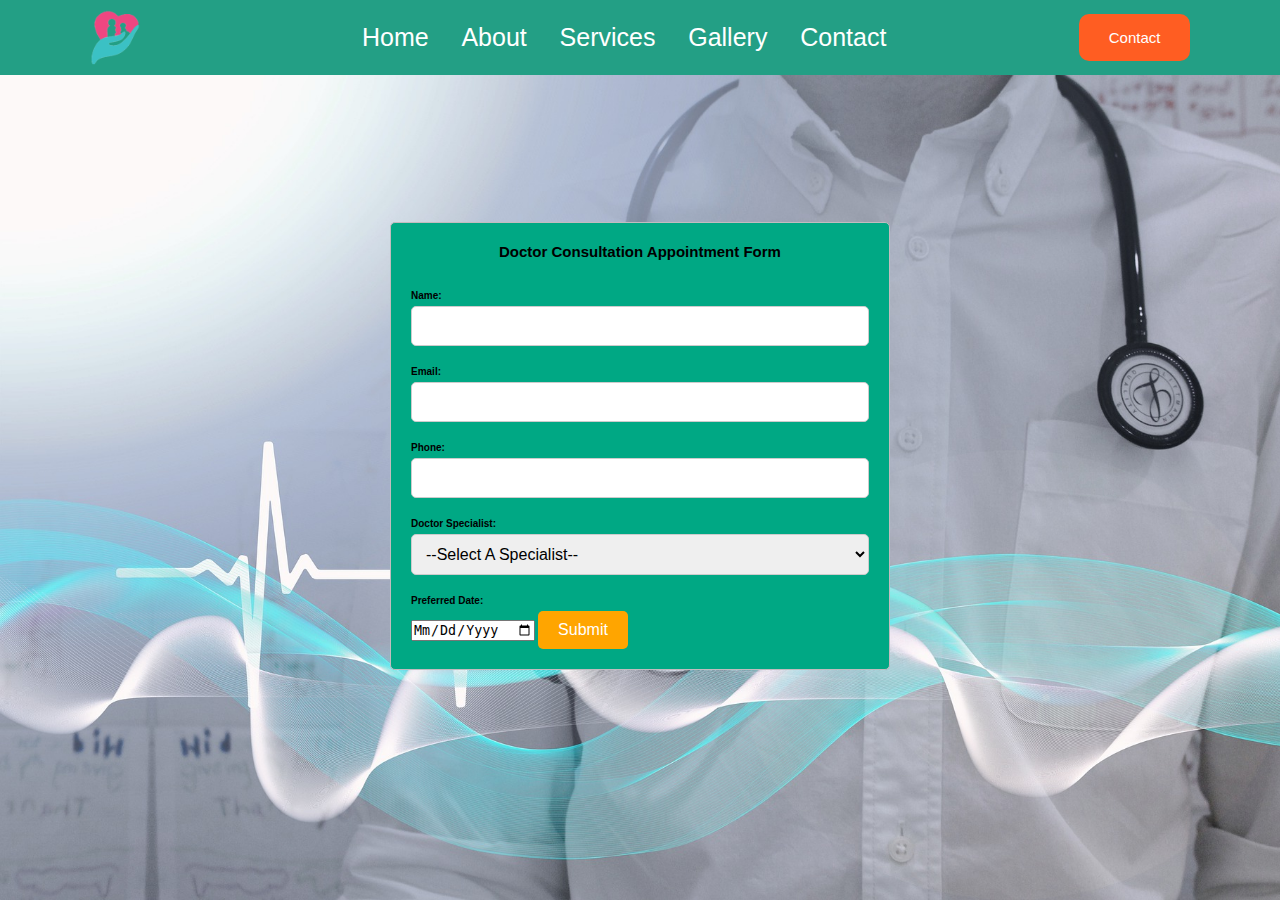
<file: appointment.html>
<!DOCTYPE html>
<html>

<head>
    <title>Medcare.com</title>
    <style>
        /* Styles for form elements */
        :root {
            --mainclr: #239f85;
            --secclr: #ff5d22;
            --third: #DFE4E0;
            --mainafterclr: hsl(167, 81%, 79%);
        }

        * {
            margin: 0;
            padding: 0;
            outline: none;
            box-sizing: border-box;
            transition: .2s;
            text-transform: capitalize;
            text-decoration: none;

        }

        html {
            font-size: 62.5%;
            scroll-behavior: smooth;
            font-family: 'Poppins', sans-serif;

        }
body{
    background: url(images/doctor-g024485840_1920.jpg);
    
    width: 100%;
    height: 100vh;
    background-size: cover;
    background-repeat: no-repeat;
    
    position: relative;
}



        .header {
            padding: 1rem 7%;
            background-color: var(--mainclr);
            display: flex;
            justify-content: space-between;
            align-items: center;
            position: fixed;
            left: 0;
            right: 0;
            z-index: 1000;
        }

        .header #logo {
            width: 50px;
        }



        .navbar a::root {
            --mainclr: #239f85;
            --secclr: #ff5d22;
            --third: #DFE4E0;
            --mainafterclr: hsl(167, 81%, 79%);
        }

        .navbar a {
            color: white;
            font-size: 2.5rem;
            margin-left: 3rem;
            position: relative;

        }

        .navbar a:after {
            content: '';
            background: var(--secclr);
            width: 0;
            height: 3px;
            position: absolute;
            top: 100%;
            left: 0;
            margin-top: 5px;
            transition: .3s;
        }

        .navbar a:hover:after {
            content: '';
            background: var(--secclr);
            width: 100%;
            height: 3px;
            position: absolute;
            top: 100%;
            left: 0;
            margin-top: 5px;
        }

        .icons div {
            font-size: 2rem;
            margin-right: 1rem;
            color: white;
            display: none;
        }

        .icons a {
            color: white;
            background: var(--secclr);
            padding: 1.5rem 3rem;
            font-size: 1.5rem;
            border-radius: 10px;
            transition: .5s;
        }

        .icons a:hover {
            background: transparent;
            border: 1px solid var(--secclr);
        }


        label {
            display: block;
            margin-bottom: 5px;
            font-weight: bold;
        }

        input[type="text"],
        input[type="email"],
        select {
            width: 100%;
            padding: 10px;
            border-radius: 5px;
            border: 1px solid #ccc;
            margin-bottom: 20px;
            box-sizing: border-box;
            font-size: 16px;
        }

        input[type="submit"] {
            background-color: #ffa500;
            color: white;
            padding: 10px 20px;
            border: none;
            border-radius: 5px;
            cursor: pointer;
            font-size: 16px;
        }

        input[type="submit"]:hover {
            background-color: #3e8e41;
        }

        /* Styles for form container */
        .form-container {
            max-width: 500px;
            margin: 0 auto;
            padding: 20px;
            background-color: #00a884;
            border-radius: 5px;
            border: 1px solid #c3bcbf;
            position: relative;
            top: 222px;
            

        }

        h2 {
            text-align: center;
            margin-bottom: 30px;
        }
    </style>
</head>

<body>
    <header class="header">
        <img src="images/logo.png" id="logo" alt="">

        <nav class="navbar">
            <a href="index.html">home</a>
            <a href="index.html">about</a>
            <a href="#services">services</a>
            <a href="#our-gallery">gallery</a>
            <a href="#contact-us">contact</a>
        </nav>

        <div class="icons">
            <div id="menubar" class="fas fa-bars"></div>
            <a href="#">contact</a>
        </div>
    </header>

    <div class="form-container">
        <h2>Doctor Consultation Appointment Form</h2>

        <form action="submit-form.php" method="post">
            <label for="name">Name:</label>
            <input type="text" id="name" name="name" required>
            <label for="email">Email:</label>
            <input type="email" id="email" name="email" required>
            <label for="phone">Phone:</label>
            <input type="text" id="phone" name="phone" required>
            <label for="specialty">Doctor Specialist:</label>
            <select id="specialty" name="Specialist" required>
                <option value="">--Select a Specialist--</option>
                <option value="cardiology">Cardiologist</option>
                <option value="dermatology">Dermatologist</option>
                <option value="endocrinology">Endocrinologist</option>
                <option value="gastroenterology">Gastroenterologist</option>
                <option value="neurology">Neurologist</option>
                <option value="oncology">Oncologist</option>
                <option value="psychiatry">Psyshiotherapist</option>
            </select>
            <label for="date">Preferred Date:</label>
            <input type="date" id="date" name="date" required>
            <input type="submit" value="Submit">
        </form>
    </div>
</body>

</html>
</file>
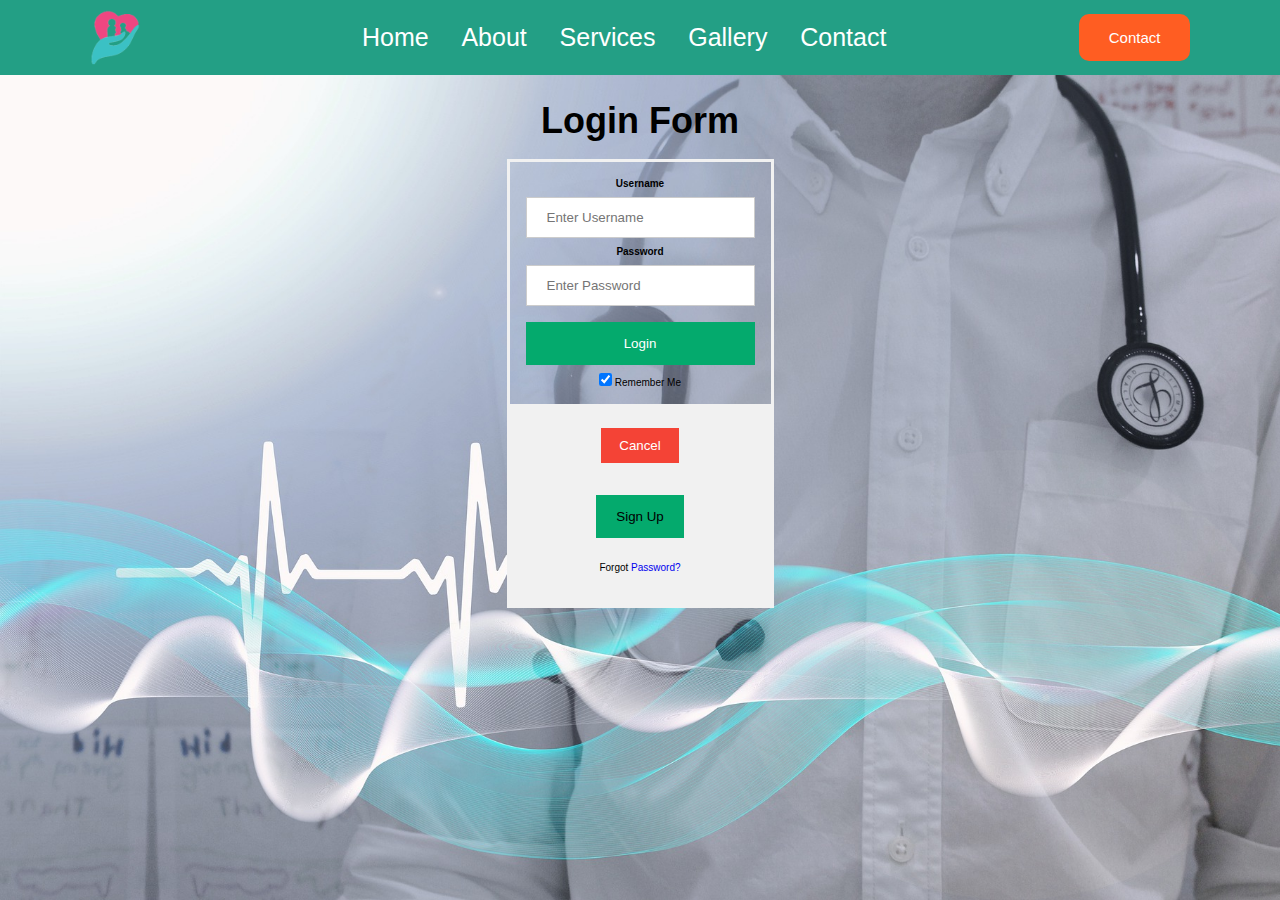
<file: login.html>
<!DOCTYPE html>
<html>

<head>
    <meta name="viewport" content="width=device-width, initial-scale=1">
    <style>
        :root {
            --mainclr: #239f85;
            --secclr: #ff5d22;
            --third: #DFE4E0;
            --mainafterclr: hsl(167, 81%, 79%);
        }

        * {
            margin: 0;
            padding: 0;
            outline: none;
            box-sizing: border-box;
            transition: .2s;
            text-transform: capitalize;
            text-decoration: none;

        }

        html {
            font-size: 62.5%;
            scroll-behavior: smooth;
            font-family: 'Poppins', sans-serif;

        }

        body {

            background: url(images/doctor-g024485840_1920.jpg);

            width: 100%;
            height: 100vh;
            background-size: cover;
            background-repeat: no-repeat;

            position: relative;
        }

        .header {
            padding: 1rem 7%;
            background-color: var(--mainclr);
            display: flex;
            justify-content: space-between;
            align-items: center;
            position: fixed;
            left: 0;
            right: 0;
            z-index: 1000;
        }

        .header #logo {
            width: 50px;
        }



        .navbar a::root {
            --mainclr: #239f85;
            --secclr: #ff5d22;
            --third: #DFE4E0;
            --mainafterclr: hsl(167, 81%, 79%);
        }

        .navbar a {
            color: white;
            font-size: 2.5rem;
            margin-left: 3rem;
            position: relative;

        }

        .navbar a:after {
            content: '';
            background: var(--secclr);
            width: 0;
            height: 3px;
            position: absolute;
            top: 100%;
            left: 0;
            margin-top: 5px;
            transition: .3s;
        }

        .navbar a:hover:after {
            content: '';
            background: var(--secclr);
            width: 100%;
            height: 3px;
            position: absolute;
            top: 100%;
            left: 0;
            margin-top: 5px;
        }

        .icons div {
            font-size: 2rem;
            margin-right: 1rem;
            color: white;
            display: none;
        }

        .icons a {
            color: white;
            background: var(--secclr);
            padding: 1.5rem 3rem;
            font-size: 1.5rem;
            border-radius: 10px;
            transition: .5s;
        }

        .icons a:hover {
            background: transparent;
            border: 1px solid var(--secclr);
        }


        form {
            border: 3px solid #f1f1f1;
        }

        input[type=text],
        input[type=password] {
            width: 100%;
            padding: 12px 20px;
            margin: 8px 0;
            display: inline-block;
            border: 1px solid #ccc;
            box-sizing: border-box;
        }

        button {
            background-color: #04AA6D;
            color: white;
            padding: 14px 20px;
            margin: 8px 0;
            border: none;
            cursor: pointer;
            width: 100%;
        }

        button:hover {
            opacity: 0.8;
        }

        .cancelbtn {
            width: auto;
            padding: 10px 18px;
            background-color: #f44336;
        }

        .imgcontainer {
            text-align: center;
            margin: 24px 0 12px 0;
        }

        img.avatar {
            width: 40%;
            border-radius: 50%;
        }

        .container {
            padding: 16px;
        }

        span.psw {
            float: right;
            padding-top: 16px;
        }

        .container {
            display: flex;
            flex-direction: column;
            justify-content: center;
            align-items: center;


        }

        .container form {
            position: relative;
            top: 101px;
            width: 267px;
        }

        .container h2{
            position: relative;
            top: 84px;
    font-size: 36px;
        }
        .signupbtn a{
            text-decoration: none;
            color: black;
        }

        /* Change styles for span and cancel button on extra small screens */
        @media screen and (max-width: 300px) {
            span.psw {
                display: block;
                float: none;
            }

            .cancelbtn {
                width: 100%;
            }
        }
    </style>
</head>

<body>
    <header class="header">
        <img src="images/logo.png" id="logo" alt="">

        <nav class="navbar">
            <a href="index.html">home</a>
            <a href="index.html">about</a>
            <a href="#services">services</a>
            <a href="#our-gallery">gallery</a>
            <a href="#contact-us">contact</a>
        </nav>

        <div class="icons">
            <div id="menubar" class="fas fa-bars"></div>
            <a href="#">contact</a>
        </div>
    </header>
    <div class="container">
        <h2>Login Form</h2>

        <form action="/action_page.php" method="post">


            <div class="container">
                <label for="uname"><b>Username</b></label>
                <input type="text" placeholder="Enter Username" name="uname" required>

                <label for="psw"><b>Password</b></label>
                <input type="password" placeholder="Enter Password" name="psw" required>

                <button type="submit">Login</button>
                <label>
                    <input type="checkbox" checked="checked" name="remember"> Remember me
                </label>
            </div>

            <div class="container" style="background-color:#f1f1f1">
                <button type="button" class="cancelbtn">Cancel</button>
                <div class="container" style="background-color: #f1f1f1"><button type="button" class="signupbtn"><a href="sign.html">Sign Up</a> 
                        </button>
                    <span class="psw">Forgot <a href="#">password?</a></span>
                </div>
        </form>
    </div>


</body>

</html>
</file>
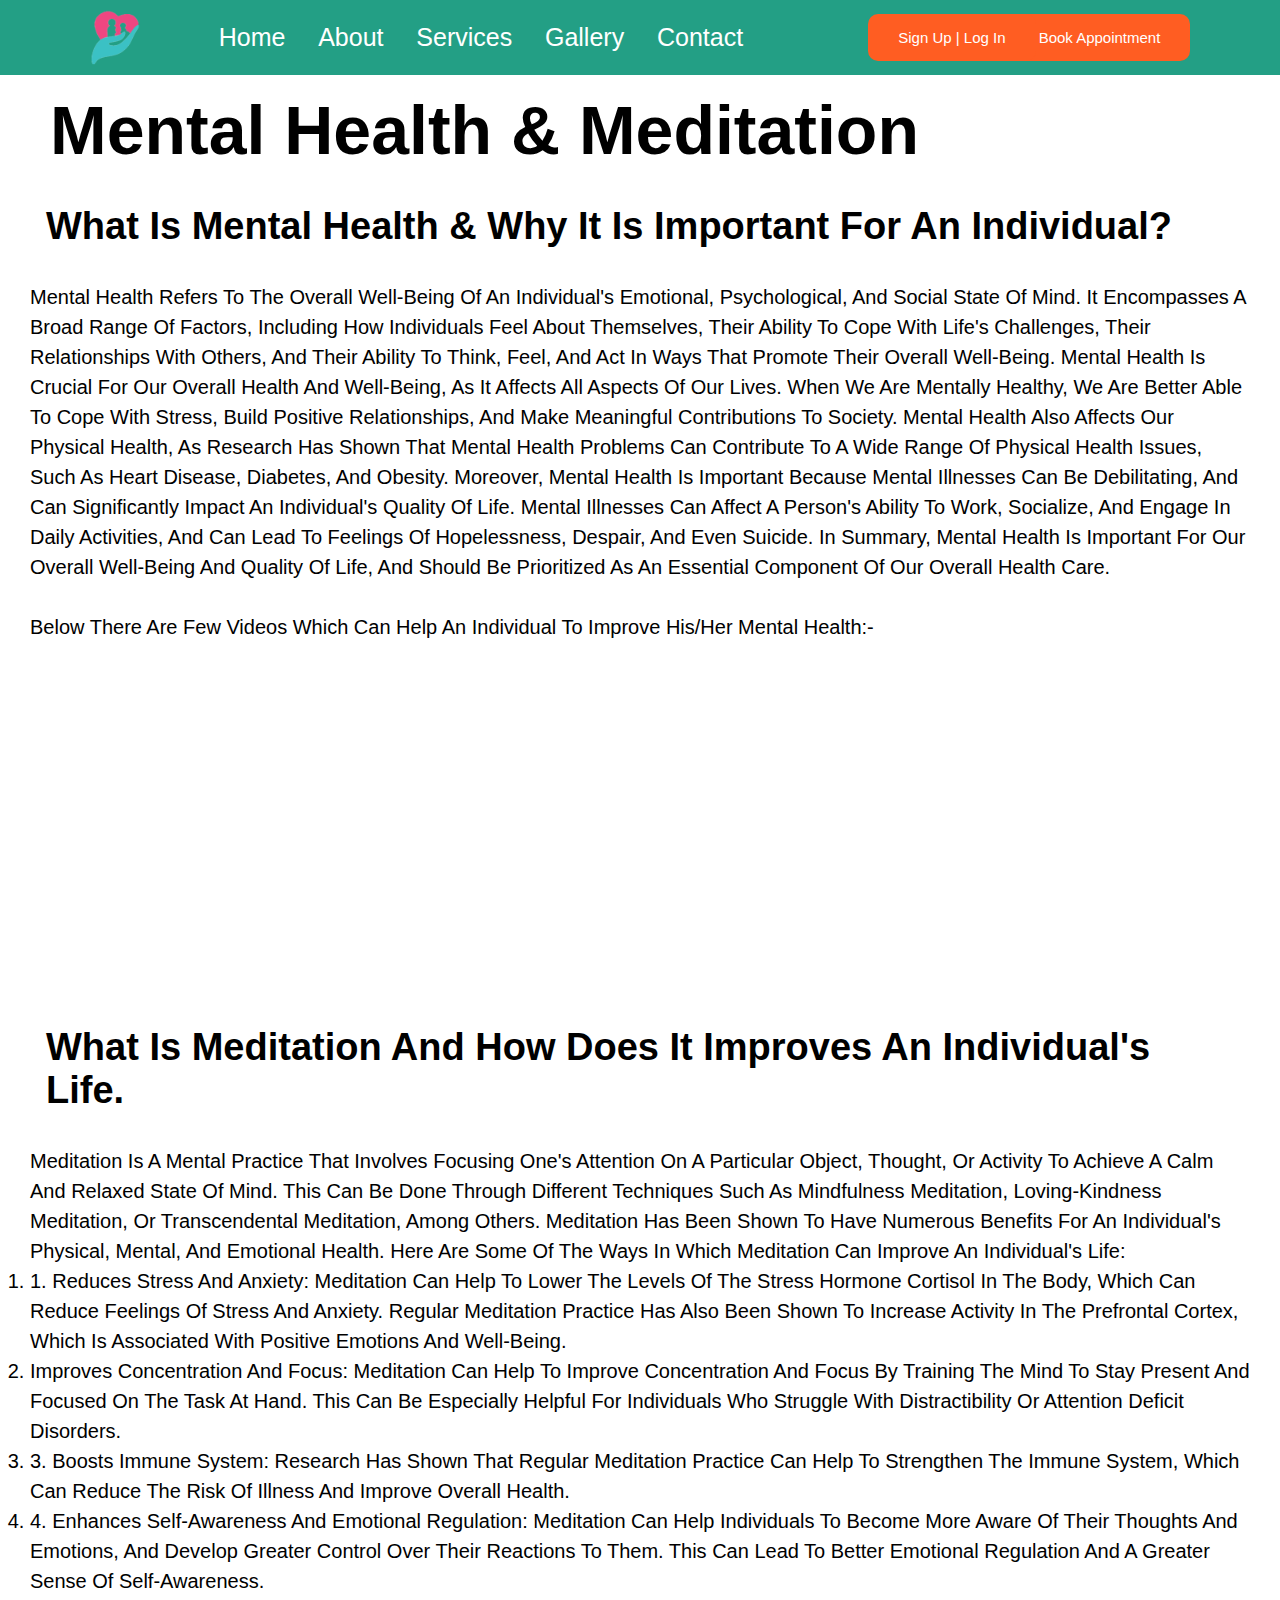
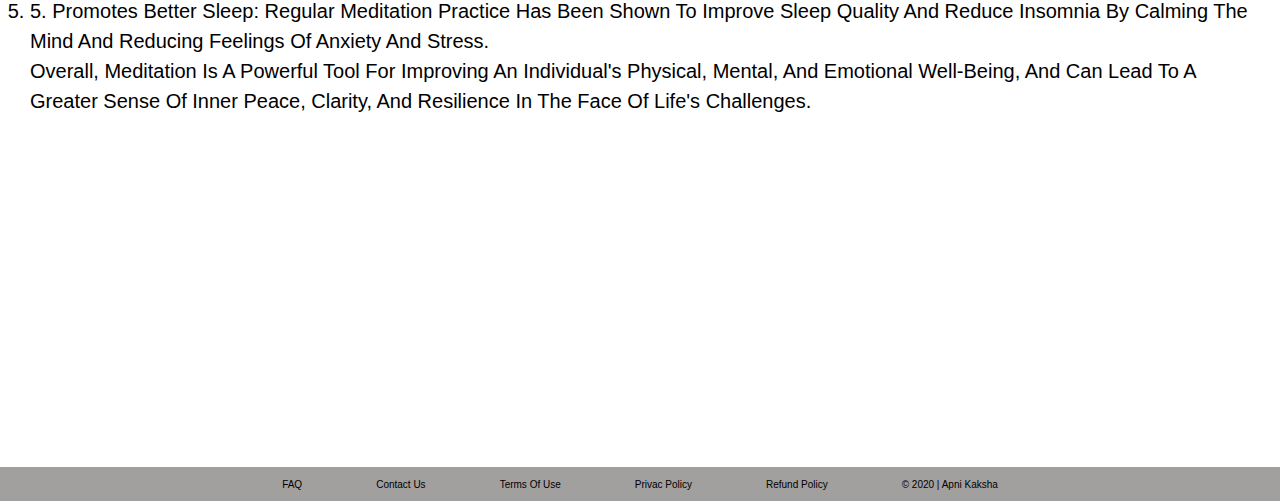
<file: mental.html>
<!DOCTYPE html>
<html lang="en">

<head>
    <meta charset="UTF-8">
    <meta http-equiv="X-UA-Compatible" content="IE=edge">
    <meta name="viewport" content="width=device-width, initial-scale=1.0">
    <title>Medcare | Mental Health and Meditation</title>
    <link rel="stylesheet" href="style3.css">
</head>

<body>
    <header class="header">
        <img src="images/logo.png" id="logo" alt="">

        <nav class="navbar">
            <a href="index.html">home</a>
            <a href="#about-us">about</a>
            <a href="#services">services</a>
            <a href="#our-gallery">gallery</a>
            <a href="#contact-us">contact</a>
        </nav>

        <div class="icons" id="icon1">
            <div id="menubar" class="fas fa-bars"></div>
            <a href="login.html">Sign up | Log In</a>
        </div>
        <div class="icons">
            <div id="menubar" class="fas fa-bars"></div>
            <a href="appointment.html">Book Appointment</a>
        </div>
    </header>

    <div class="head">
        <h1>Mental Health & Meditation</h1>
    </div>
    <!-- <nav> 
        <a href="#">Home</a> we use # when we dont have a linked page or file for that, soo we cannot leave the "" blank thats why we put # in it.
        <a href="#">College reviews</a>
        <a href="#">Courses</a>
        <a href="#">Study Material</a>
        <a href="#">Login/Sign up</a>
    </nav> -->
    <main>
        <section>
            <div class="container">
                <div class="container1">
                   

                    <h4>What is mental health & why it is important for an individual?</h4>
                </div>
                <div class="container2">
                    <p>

                        Mental health refers to the overall well-being of an individual's emotional, psychological, and
                        social
                        state of mind. It encompasses a broad range of factors, including how individuals feel about
                        themselves,
                        their ability to cope with life's challenges, their relationships with others, and their ability
                        to
                        think, feel, and act in ways that promote their overall well-being.

                        Mental health is crucial for our overall health and well-being, as it affects all aspects of our
                        lives.
                        When we are mentally healthy, we are better able to cope with stress, build positive
                        relationships, and
                        make meaningful contributions to society. Mental health also affects our physical health, as
                        research
                        has shown that mental health problems can contribute to a wide range of physical health issues,
                        such as
                        heart disease, diabetes, and obesity.

                        Moreover, mental health is important because mental illnesses can be debilitating, and can
                        significantly
                        impact an individual's quality of life. Mental illnesses can affect a person's ability to work,
                        socialize, and engage in daily activities, and can lead to feelings of hopelessness, despair,
                        and even
                        suicide.

                        In summary, mental health is important for our overall well-being and quality of life, and
                        should be
                        prioritized as an essential component of our overall health care.</p>
                    <br>
                    <p>
                        Below there are few videos which can help an individual to improve his/her mental health:-
                    </p>
                </div>
                <div class="container3"><iframe width="460" height="315"
                        src="https://www.youtube.com/embed/NQcYZplTXnQ" title="YouTube video player" frameborder="0"
                        allow="accelerometer; autoplay; clipboard-write; encrypted-media; gyroscope; picture-in-picture; web-share"
                        allowfullscreen></iframe>


                    <iframe width="460" height="315" src="https://www.youtube.com/embed/-OAjfrhuwRk"
                        title="YouTube video player" frameborder="0"
                        allow="accelerometer; autoplay; clipboard-write; encrypted-media; gyroscope; picture-in-picture; web-share"
                        allowfullscreen></iframe>


                    <iframe width="460" height="315" src="https://www.youtube.com/embed/CdbRZ7cbBh4"
                        title="YouTube video player" frameborder="0"
                        allow="accelerometer; autoplay; clipboard-write; encrypted-media; gyroscope; picture-in-picture; web-share"
                        allowfullscreen></iframe>
                </div>


                <div class="container1">
                    <h4>What is meditation and how does it improves an individual's life.</h4>
                </div>

                <div class="container2">
                    <p>
                        Meditation is a mental practice that involves focusing one's attention on a particular object,
                        thought,
                        or activity to achieve a calm and relaxed state of mind. This can be done through different
                        techniques
                        such as mindfulness meditation, loving-kindness meditation, or transcendental meditation, among
                        others.

                        Meditation has been shown to have numerous benefits for an individual's physical, mental, and
                        emotional
                        health. Here are some of the ways in which meditation can improve an individual's life:</p>

                    <ol>

                        <li>1. Reduces stress and anxiety: Meditation can help to lower the levels of the stress hormone
                            cortisol in the body, which can reduce feelings of stress and anxiety. Regular meditation
                            practice
                            has also been shown to increase activity in the prefrontal cortex, which is associated with
                            positive
                            emotions and well-being.</li>

                        <li> Improves concentration and focus: Meditation can help to improve concentration and focus by
                            training the mind to stay present and focused on the task at hand. This can be especially
                            helpful
                            for individuals who struggle with distractibility or attention deficit disorders.</li>

                        <li>3. Boosts immune system: Research has shown that regular meditation practice can help to
                            strengthen
                            the immune system, which can reduce the risk of illness and improve overall health.</li>

                        <li>4. Enhances self-awareness and emotional regulation: Meditation can help individuals to
                            become
                            more
                            aware of their thoughts and emotions, and develop greater control over their reactions to
                            them.
                            This
                            can lead to better emotional regulation and a greater sense of self-awareness.</li>

                        <li>5. Promotes better sleep: Regular meditation practice has been shown to improve sleep
                            quality
                            and
                            reduce insomnia by calming the mind and reducing feelings of anxiety and stress.</li>

                        <p>Overall, meditation is a powerful tool for improving an individual's physical, mental, and
                            emotional
                            well-being, and can lead to a greater sense of inner peace, clarity, and resilience in the
                            face
                            of
                            life's challenges.
                        </p>
                </div>

                <div class="container3"><iframe width="460" height="315" src="https://www.youtube.com/embed/Aw71zanwMnY"
                        title="YouTube video player" frameborder="0"
                        allow="accelerometer; autoplay; clipboard-write; encrypted-media; gyroscope; picture-in-picture; web-share"
                        allowfullscreen></iframe>



                    <iframe width="460" height="315" src="https://www.youtube.com/embed/lpWkKts-nEY"
                        title="YouTube video player" frameborder="0"
                        allow="accelerometer; autoplay; clipboard-write; encrypted-media; gyroscope; picture-in-picture; web-share"
                        allowfullscreen></iframe>


                    <iframe width="460" height="315" src="https://www.youtube.com/embed/wXsxwIJnUJk"
                        title="YouTube video player" frameborder="0"
                        allow="accelerometer; autoplay; clipboard-write; encrypted-media; gyroscope; picture-in-picture; web-share"
                        allowfullscreen></iframe>
                </div>

            </div>


        </section>
        <!-- <section>
            <h2>Our founder</h2>
            <img src="image/nilesh.jpg" alt="This is Nilesh Jaiswal\" width="50%">
            <h3>Nilesh Jaiswal</h3>
            <a href="http://www.youtube.com/amandhattarwal" target="_blank" rel="noopener noreferrer">Youtube&nbsp;|<!--here &nbsp means blank space..it is an entity
            <a href="http://www.instagram.com/dhattarwalaman" target="_blank" rel="noopener noreferrer">Instagram</a>

            <h4>Lorem ipsum dolor sit amet consectetur adipisicing elit. Rem et non facere quam nulla maxime dicta veritatis, vitae sequi perspiciatis necessitatibus numquam iste repellat ratione similique delectus laudantium cum sunt!
            </h4>
            <h5>Lorem ipsum dolor sit, amet consectetur adipisicing elit. Vero animi nam quos labore blanditiis repellat natus aliquid sit voluptas doloremque laudantium dicta fuga, repellendus quisquam dolorem tempora magnam aspernatur possimus!</h5>
        </section> -->
    </main>
    <footer>
        <a href="#">FAQ</a>
        <a href="#">Contact Us</a>
        <a href="#">Terms of use</a>
        <a href="#">Privac policy</a>
        <a href="#">Refund policy</a>
        <a href="#">&copy; 2020 | Apni Kaksha</a>
    </footer>
</body>

</html>
</file>
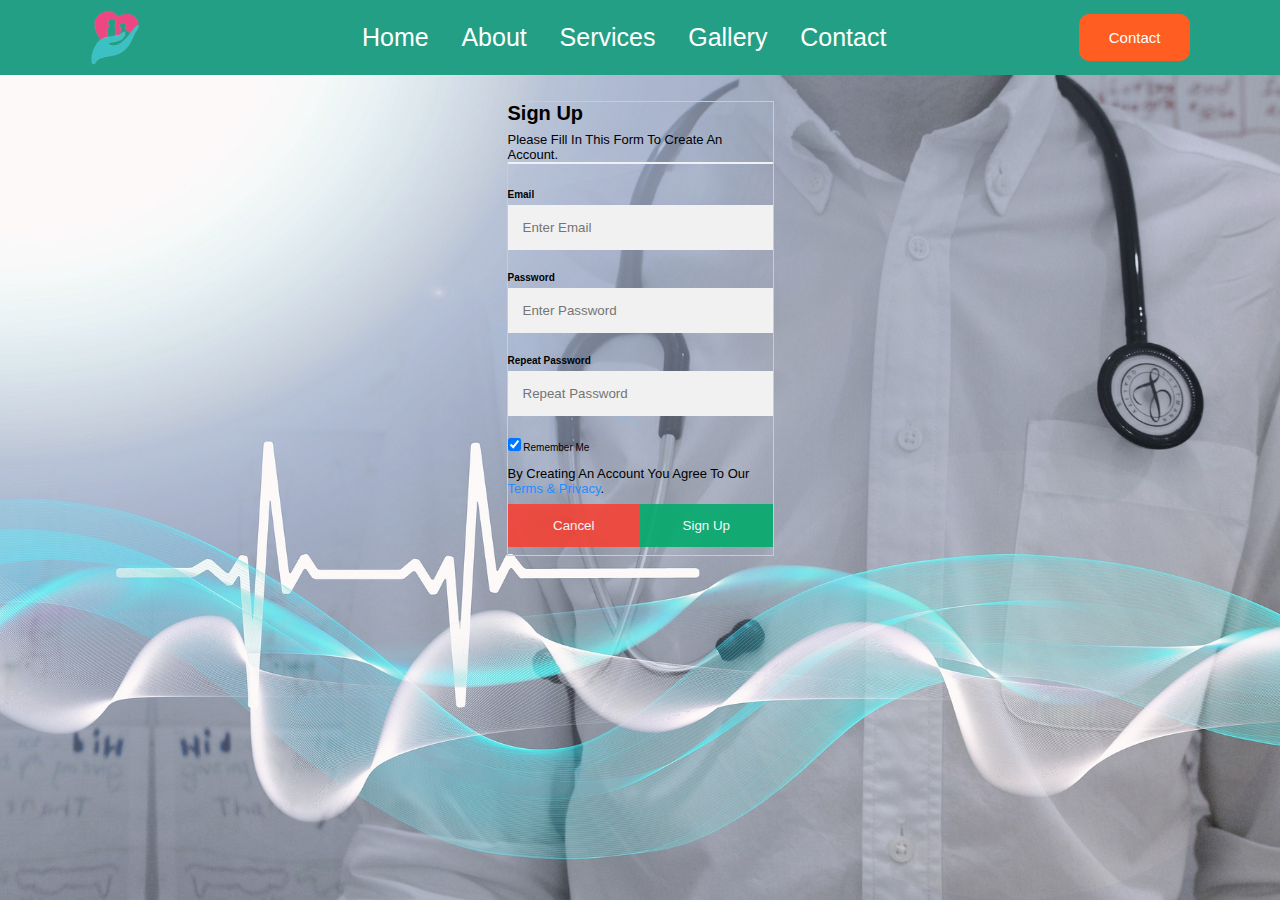
<file: sign.html>
<!DOCTYPE html>
<html>
<style>
    :root {
            --mainclr: #239f85;
            --secclr: #ff5d22;
            --third: #DFE4E0;
            --mainafterclr: hsl(167, 81%, 79%);
        }

        * {
            margin: 0;
            padding: 0;
            outline: none;
            box-sizing: border-box;
            transition: .2s;
            text-transform: capitalize;
            text-decoration: none;

        }

        html {
            font-size: 62.5%;
            scroll-behavior: smooth;
            font-family: 'Poppins', sans-serif;

        }

        body {

            background: url(images/doctor-g024485840_1920.jpg);

            width: 100%;
            height: 100vh;
            background-size: cover;
            background-repeat: no-repeat;

            position: relative;
        }

        .header {
            padding: 1rem 7%;
            background-color: var(--mainclr);
            display: flex;
            justify-content: space-between;
            align-items: center;
            position: fixed;
            left: 0;
            right: 0;
            z-index: 1000;
        }

        .header #logo {
            width: 50px;
        }



        .navbar a::root {
            --mainclr: #239f85;
            --secclr: #ff5d22;
            --third: #DFE4E0;
            --mainafterclr: hsl(167, 81%, 79%);
        }

        .navbar a {
            color: white;
            font-size: 2.5rem;
            margin-left: 3rem;
            position: relative;

        }

        .navbar a:after {
            content: '';
            background: var(--secclr);
            width: 0;
            height: 3px;
            position: absolute;
            top: 100%;
            left: 0;
            margin-top: 5px;
            transition: .3s;
        }

        .navbar a:hover:after {
            content: '';
            background: var(--secclr);
            width: 100%;
            height: 3px;
            position: absolute;
            top: 100%;
            left: 0;
            margin-top: 5px;
        }

        .icons div {
            font-size: 2rem;
            margin-right: 1rem;
            color: white;
            display: none;
        }

        .icons a {
            color: white;
            background: var(--secclr);
            padding: 1.5rem 3rem;
            font-size: 1.5rem;
            border-radius: 10px;
            transition: .5s;
        }

        .icons a:hover {
            background: transparent;
            border: 1px solid var(--secclr);
        }


    /* Full-width input fields */
    input[type=text],
    input[type=password] {
        width: 100%;
        padding: 15px;
        margin: 5px 0 22px 0;
        display: inline-block;
        border: none;
        background: #f1f1f1;
    }

    input[type=text]:focus,
    input[type=password]:focus {
        background-color: #ddd;
        outline: none;
    }

    hr {
        border: 1px solid #f1f1f1;
        margin-bottom: 25px;
    }

    /* Set a style for all buttons */
    button {
        background-color: #04AA6D;
        color: white;
        padding: 14px 20px;
        margin: 8px 0;
        border: none;
        cursor: pointer;
        width: 100%;
        opacity: 0.9;
    }

    button:hover {
        opacity: 1;
    }

    /* Extra styles for the cancel button */
    .cancelbtn {
        padding: 14px 20px;
        background-color: #f44336;
    }

    /* Float cancel and signup buttons and add an equal width */
    .cancelbtn,
    .signupbtn {
        float: left;
        width: 50%;
    }

    /* Add padding to container elements */
    .container {
        display: flex;
        flex-direction: column;
        justify-content: center;
        align-items: center;


    }

    .container form {
        position: relative;
        top: 101px;
        width: 267px;
    }

    .container h1 {
       padding-bottom: 7px;
    }
    .container  p{
        font-size: 13px;
    }

    /* Clear floats */
    .clearfix::after {
        content: "";
        clear: both;
        display: table;
    }

    /* Change styles for cancel button and signup button on extra small screens */
    @media screen and (max-width: 300px) {

        .cancelbtn,
        .signupbtn {
            width: 100%;
        }
    }
</style>

<body>
    <header class="header">
        <img src="images/logo.png" id="logo" alt="">

        <nav class="navbar">
            <a href="index.html">home</a>
            <a href="index.html">about</a>
            <a href="#services">services</a>
            <a href="#our-gallery">gallery</a>
            <a href="#contact-us">contact</a>
        </nav>

        <div class="icons">
            <div id="menubar" class="fas fa-bars"></div>
            <a href="#">contact</a>
        </div>
    </header>
    <div class="container">
        <form action="/action_page.php" style="border:1px solid #ccc">
            <div class="container-box">
                <h1>Sign Up</h1>
                <p>Please fill in this form to create an account.</p>
                <hr>

                <label for="email"><b>Email</b></label>
                <input type="text" placeholder="Enter Email" name="email" required>

                <label for="psw"><b>Password</b></label>
                <input type="password" placeholder="Enter Password" name="psw" required>

                <label for="psw-repeat"><b>Repeat Password</b></label>
                <input type="password" placeholder="Repeat Password" name="psw-repeat" required>

                <label>
                    <input type="checkbox" checked="checked" name="remember" style="margin-bottom:15px"> Remember me
                </label>

                <p>By creating an account you agree to our <a href="#" style="color:dodgerblue">Terms & Privacy</a>.</p>

                <div class="clearfix">
                    <button type="button" class="cancelbtn">Cancel</button>
                    <button type="submit" class="signupbtn">Sign Up</button>
                </div>
            </div>
        </form>
    </div>


</body>

</html>
</file>
<file: style3.css>
:root {
    --mainclr: #239f85;
    --secclr: #ff5d22;
    --third: #DFE4E0;
    --mainafterclr: hsl(167, 81%, 79%);
}

* {
    margin: 0;
    padding: 0;
    outline: none;
    box-sizing: border-box;
    transition: .2s;
    text-transform: capitalize;
    text-decoration: none;
}

html {
    font-size: 62.5%;
    scroll-behavior: smooth;
    font-family: 'Poppins', sans-serif;
}

.header {
    padding: 1rem 7%;
    background-color: var(--mainclr);
    display: flex;
    justify-content: space-between;
    align-items: center;
    position: fixed;
    left: 0;
    right: 0;
    z-index: 1000;
}

.header #logo {
    width: 50px;
}



.navbar a::root {
    --mainclr: #239f85;
    --secclr: #ff5d22;
    --third: #DFE4E0;
    --mainafterclr: hsl(167, 81%, 79%);
}

* {
    margin: 0;
    padding: 0;
    outline: none;
    box-sizing: border-box;
    transition: .2s;
    text-transform: capitalize;
    text-decoration: none;
}

html {
    font-size: 62.5%;

}

.header {
    padding: 1rem 7%;
    background-color: var(--mainclr);
    display: flex;
    justify-content: space-between;
    align-items: center;
    position: fixed;
    left: 0;
    right: 0;
    z-index: 1000;
}

.header #logo {
    width: 50px;
}

.navbar a {
    color: white;
    font-size: 2.5rem;
    margin-left: 3rem;
    position: relative;

}

.navbar a:after {
    content: '';
    background: var(--secclr);
    width: 0;
    height: 3px;
    position: absolute;
    top: 100%;
    left: 0;
    margin-top: 5px;
    transition: .3s;
}

.navbar a:hover:after {
    content: '';
    background: var(--secclr);
    width: 100%;
    height: 3px;
    position: absolute;
    top: 100%;
    left: 0;
    margin-top: 5px;
}

.icons div {
    font-size: 2rem;
    margin-right: 1rem;
    color: white;
    display: none;
}

.icons a {
    color: white;
    background: var(--secclr);
    padding: 1.5rem 3rem;
    font-size: 1.5rem;
    border-radius: 10px;
    transition: .5s;
}
#icon1 a{
    position: relative;
    top: 0px;
    left: 76px;
}

.icons a:hover {
    background: transparent;
    border: 1px solid var(--secclr);
}
.container1{
    padding: 0px 46px;
    padding-top: 35px;
    font-size: 38px;
}
.container1 h2{
    
    margin-bottom: 23px;

}
.container2 {
    padding: 34px 30px;
    line-height: 3rem;
   
    font-size: 20px;
}
.container3{
    display: flex;
    justify-content: center;
    align-items: center;
    gap: 10px;
}
.head {
    position: relative;
    top: 91px;
    left: 50px;
}
.head h1{
    font-size:68px;
}
section{
    position: relative;
    top: 92px;
}
footer{
    display: flex;
    justify-content: center;
    align-items: center;
    position: relative;
    top: 94px;
    gap: 74px;
    background-color: #a29f9f;
    height: 34px;
}
footer a{
    text-decoration: none;
    color: black;
}
</file>
